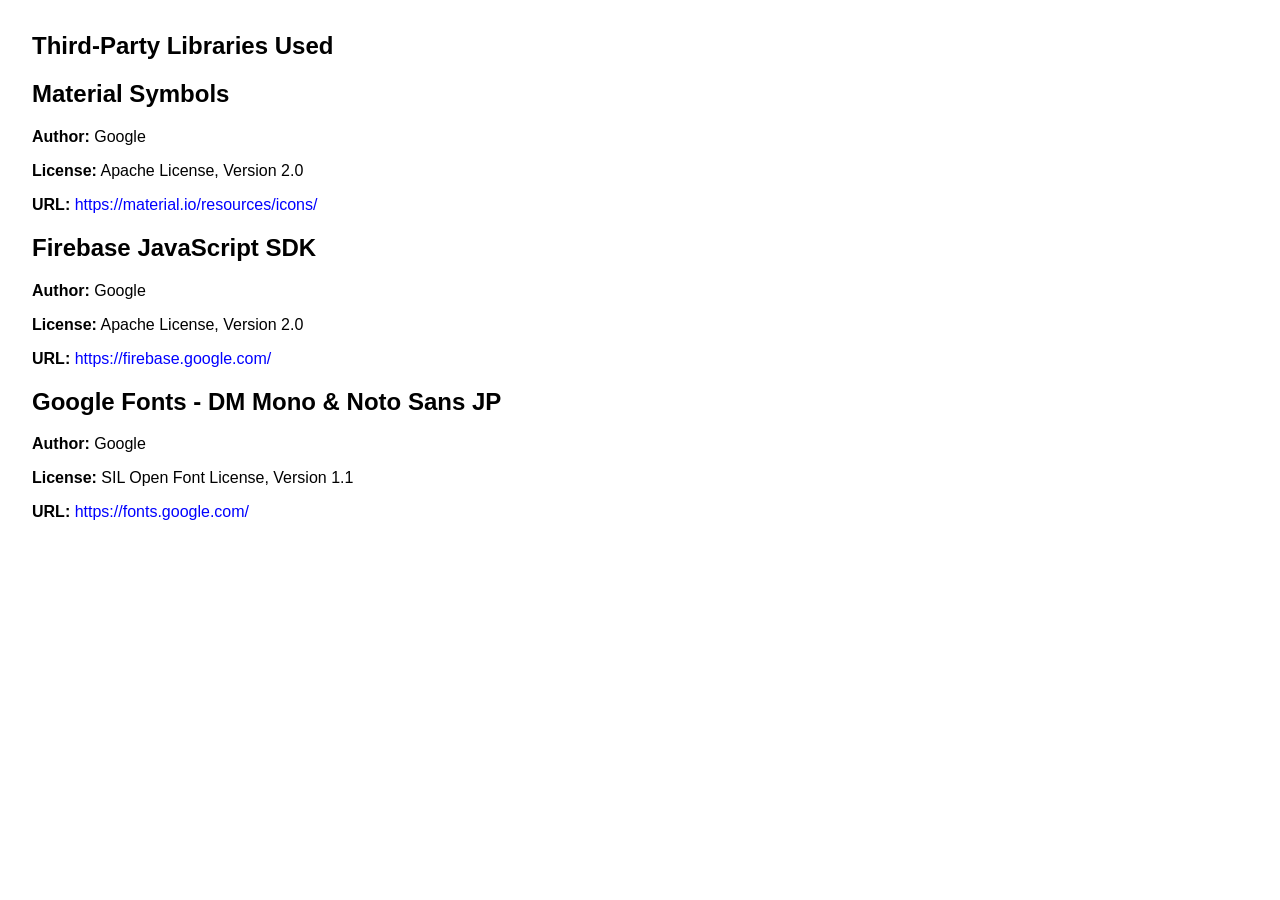
<file: credits.html>
<!DOCTYPE html>
<html lang="en">

<head>
    <meta charset="UTF-8">
    <title>Third-Party Libraries Used</title>
    <style>
        body {
            font-family: sans-serif;
            margin: 2em;
        }

        h1 {
            font-size: 1.5em;
        }

        .library {
            margin-bottom: 1.5em;
        }

        .library a {
            color: blue;
            text-decoration: none;
        }
    </style>
</head>

<body>
    <h1>Third-Party Libraries Used</h1>

    <div class="library">
        <h2>Material Symbols</h2>
        <p><strong>Author:</strong> Google</p>
        <p><strong>License:</strong> Apache License, Version 2.0</p>
        <p><strong>URL:</strong> <a href="https://material.io/resources/icons/"
                target="_blank">https://material.io/resources/icons/</a></p>
        <h2>Firebase JavaScript SDK</h2>
        <p><strong>Author:</strong> Google</p>
        <p><strong>License:</strong> Apache License, Version 2.0</p>
        <p><strong>URL:</strong> <a href="https://firebase.google.com/" target="_blank">https://firebase.google.com/</a>
        </p>
        <h2>Google Fonts - DM Mono & Noto Sans JP</h2>
        <p><strong>Author:</strong> Google</p>
        <p><strong>License:</strong> SIL Open Font License, Version 1.1</p>
        <p><strong>URL:</strong> <a href="https://fonts.google.com/" target="_blank">https://fonts.google.com/</a></p>
    </div>

</body>

</html>
</file>
